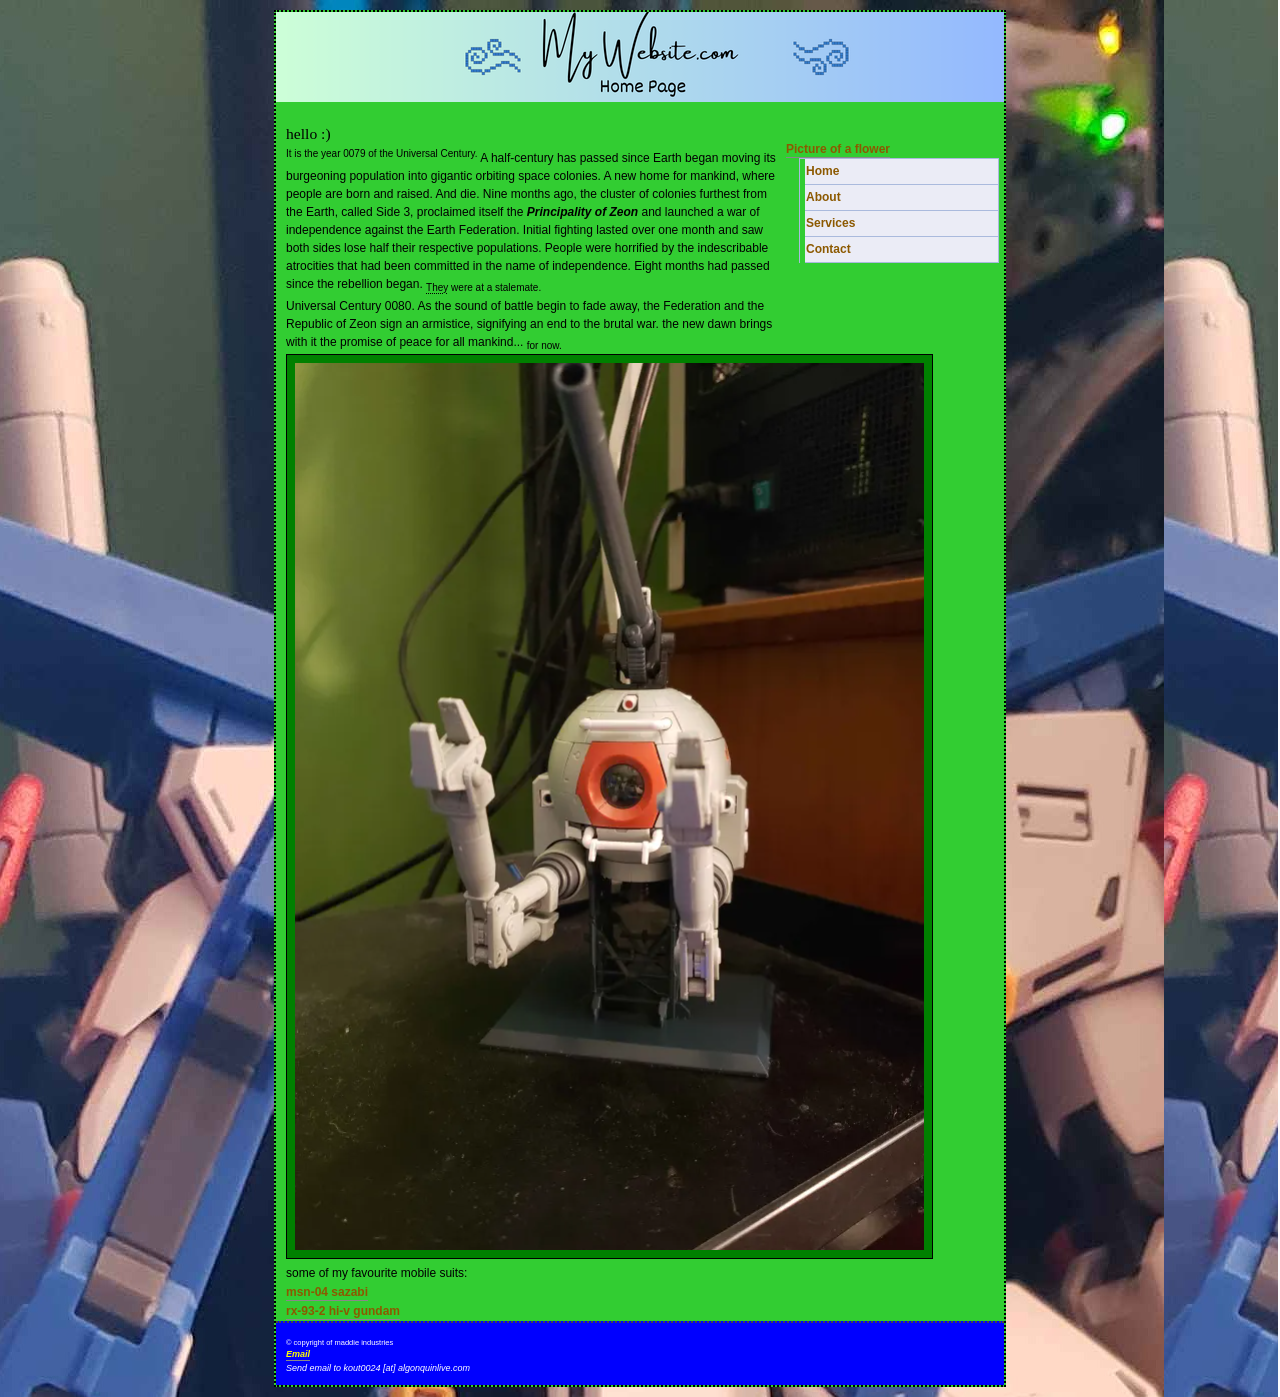
<file: index.html>
<!DOCTYPE html>
   <html lang="en">
      <head> <meta charset="UTF-8"> <title> maddie world - home  </title>
      <link rel="stylesheet" href="global.css" media="screen">
      <link rel="stylesheet" href="print.css" media="print">
  </head>
         <body class="home">
           <div id ="wrapper">
             <header><h1>home page     </h1>     </header>
              <article>
              <section> <h2>hello :)    </h2> <!-- i was told to put a comment here -->    </section>
              <section> <p>  <sup>It is the year 0079 of the Universal Century.</sup> A half-century has passed since Earth began moving its burgeoning population into gigantic orbiting space colonies. A new home for mankind, where people are born and raised. And die. Nine months ago, the cluster of colonies furthest from the Earth, called Side 3, proclaimed itself the <strong><em>Principality of Zeon</em></strong> and launched a war of independence against the Earth Federation. Initial fighting lasted over one month and saw both sides lose half their respective populations. People were horrified by the indescribable atrocities that had been committed in the name of independence. Eight months had passed since the rebellion began. <sub><abbr title="The Earth Federation and the Principality of Zeon">They</abbr> were at a stalemate.</sub>        </p>        </section>
              <section> <p>Universal Century 0080. As the sound of battle begin to fade away, the Federation and the Republic of Zeon sign an armistice, signifying an end to the brutal war. the new dawn brings with it the promise of peace for all mankind... <sub>for now.</sub></p></section>
<img src="images/ball.png" width="629" height="887" alt="Photo of MG RB-79 Ball Ver. Ka" title="MG RB-79 Ball Ver. Ka">

              <section> <p> some of my favourite mobile suits: </p> </section>
              <p>   <a href="https://gundam.fandom.com/wiki/MSN-04_Sazabi" title="msn-04 sazabi"> msn-04 sazabi </a>
              </p>
              
              <p>   <a href="https://gundam.fandom.com/wiki/RX-93-%CE%BD2_Hi-%CE%BD_Gundam" title="rx-93-2 hi v gundam"> rx-93-2 hi-v gundam </a>
              </p>
              </article>
              <br>
<a href=images/flower.jpg title="flowers by Nouhailler is licensed under CC BY-SA 2/0"> Picture of a flower</a>
              <nav> 
                <ul>
                  <li><a href="index.html" title="Home">  Home </a> </li> 
                  <li><a href="about.html" title="About">  About </a> </li> 
                  <li><a href="services.html" title="Services">  Services </a> </li>  
                  <li><a href="contact.html" title="Contact">  Contact </a> </li> 
                </ul>
              </nav>
              <footer> <p><sub>&copy; copyright of maddie industries </sub> </p> <address> <a href="mailto:kout0024@algonquinlive.com" title="Send email to maddie"> Email </a>  <br> Send email to kout0024 [at] algonquinlive.com </address> 
 
 </footer>


           </div> <!-- This is the closing wrapper div tag -->
   </body>
</html>
</file>
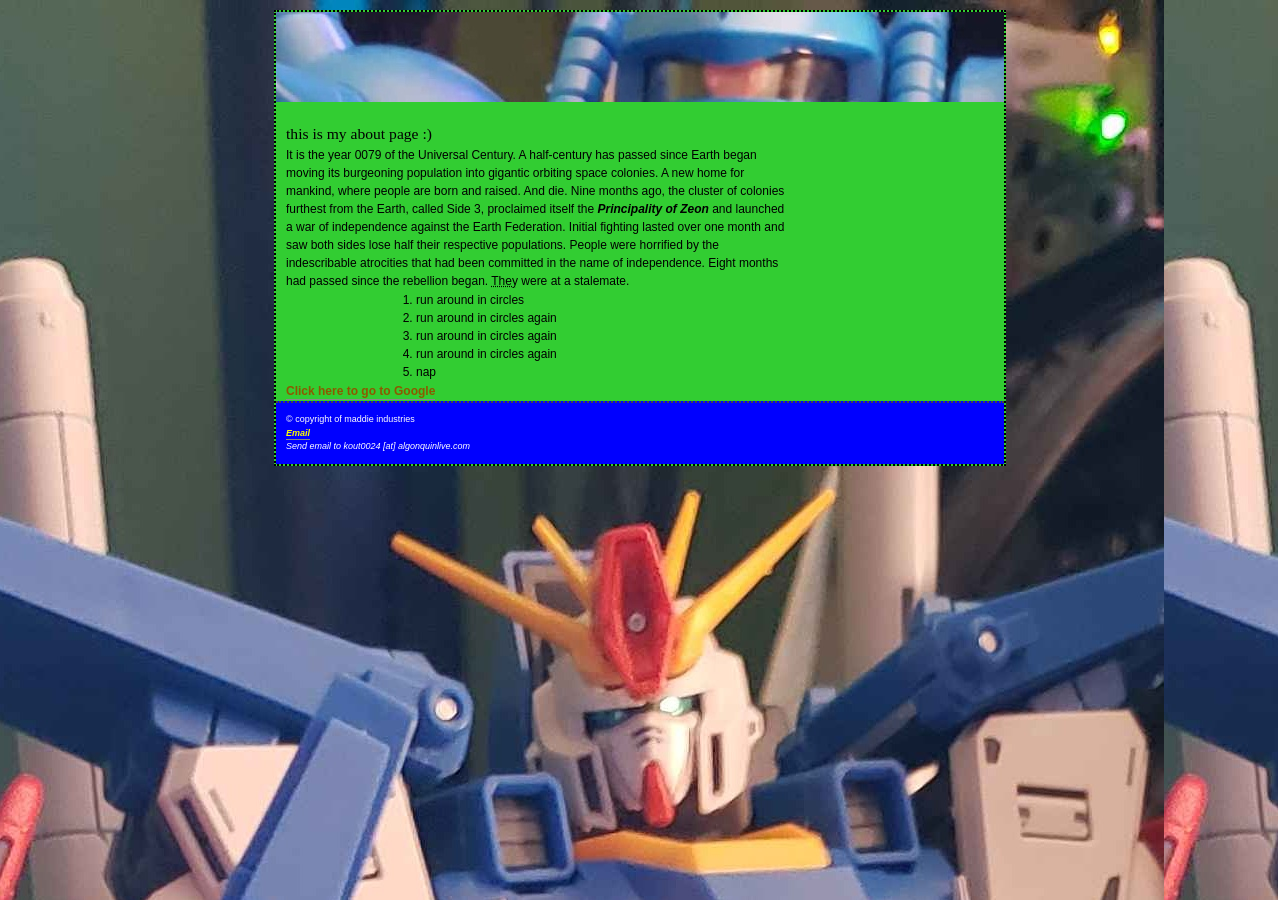
<file: about.html>
<!DOCTYPE html>
   <html lang="en"> 
      <head> <meta charset="UTF-8"> <title> maddie world - about  </title>    
<link rel="stylesheet" href="global.css" media="screen">  </head>
         <body class="about">
           <div id ="wrapper">
             <header><h1>about page     </h1>     </header>
              <article>
              <section> <h2>this is my about page :)    </h2>     </section>
              <section> <p>  It is the year 0079 of the Universal Century. A half-century has passed since Earth began moving its burgeoning population into gigantic orbiting space colonies. A new home for mankind, where people are born and raised. And die. Nine months ago, the cluster of colonies furthest from the Earth, called Side 3, proclaimed itself the <strong><em>Principality of Zeon</em></strong> and launched a war of independence against the Earth Federation. Initial fighting lasted over one month and saw both sides lose half their respective populations. People were horrified by the indescribable atrocities that had been committed in the name of independence. Eight months had passed since the rebellion began. <abbr title="The Earth Federation and the Principality of Zeon">They</abbr> were at a stalemate.        </p>        </section>

<ol>
  <li>run around in circles</li>
  <li>run around in circles again</li>
  <li>run around in circles again</li>
  <li>run around in circles again</li>
  <li>nap</li>
</ol>
              <p>   <a href="https://www.google.com" title="Visit Google"> Click here to go to Google </a>
              </p>
              </article>
              
              <nav> </nav>
              <footer> <p>&copy; copyright of maddie industries <address> <a href="mailto:kout0024@algonquinlive.com" title="Send email to maddie"> Email </a>
              <br> Send email to kout0024 [at] algonquinlive.com </address>
 </p> </footer>


           </div> <!-- This is the closing wrapper div tag -->
   </body>
</html>
</file>
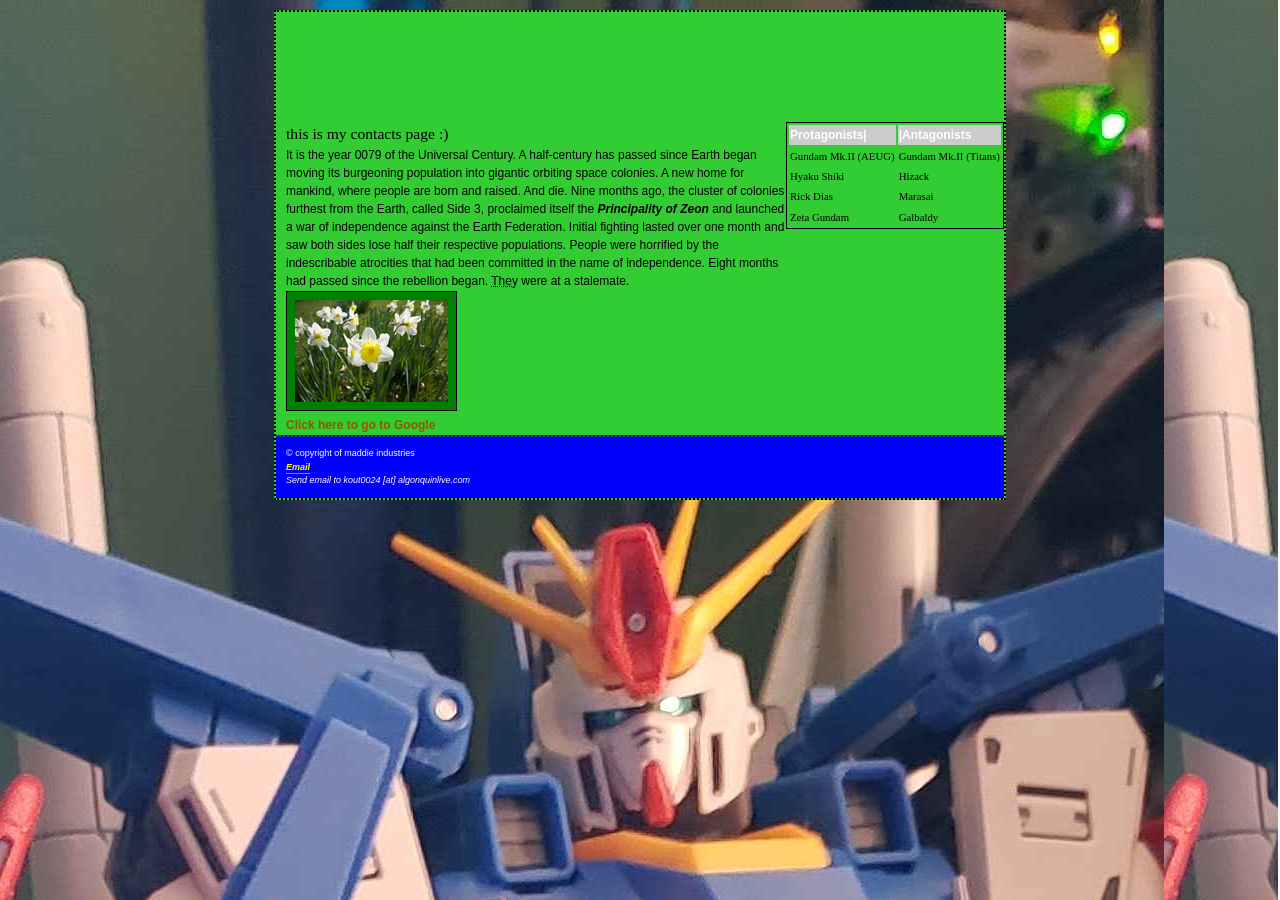
<file: contact.html>
<!DOCTYPE html>
   <html lang="en">
      <head> <meta charset="UTF-8"> <title> maddie world - contact  </title>  
<link rel="stylesheet" href="global.css" media="screen">  </head>
         <body>
           <div id ="wrapper">
             <header><h1>contacts     </h1>     </header>
              <article>
              <section> <h2>this is my contacts page :)    </h2>     </section>
              <section> <p>  It is the year 0079 of the Universal Century. A half-century has passed since Earth began moving its burgeoning population into gigantic orbiting space colonies. A new home for mankind, where people are born and raised. And die. Nine months ago, the cluster of colonies furthest from the Earth, called Side 3, proclaimed itself the <strong><em>Principality of Zeon</em></strong> and launched a war of independence against the Earth Federation. Initial fighting lasted over one month and saw both sides lose half their respective populations. People were horrified by the indescribable atrocities that had been committed in the name of independence. Eight months had passed since the rebellion began. <abbr title="The Earth Federation and the Principality of Zeon">They</abbr> were at a stalemate.        </p>        </section>
<section>
    <a href=images/flower.jpg> <img src=images/flowerthumb.png width="153" height="102" alt="thumbnail image of a flower"> </a>
</section>

              <p>   <a href="https://www.google.com" title="Visit Google"> Click here to go to Google </a>
              </p>
              </article>
              <table>
  <caption>List of Mobile Suits </caption>
    <thead><tr><th>Protagonists|</th><th>|Antagonists</th></tr></thead>
    <tbody><tr><td>Gundam Mk.II (AEUG)    </td><td>Gundam Mk.II (Titans)</td></tr>
    <tr><td>Hyaku Shiki     </td><td>Hizack</td></tr>
    <tr><td>Rick Dias     </td><td>Marasai</td></tr>
    <tr><td>Zeta Gundam     </td><td>Galbaldy</td></tr></tbody>

</table>
              <nav> </nav>
              <footer> <p>&copy; copyright of maddie industries <address> <a href="mailto:kout0024@algonquinlive.com" title="Send email to maddie"> Email </a>
              <br> Send email to kout0024 [at] algonquinlive.com </address>
 </p> </footer>


           </div> <!-- This is the closing wrapper div tag -->
   </body>
</html>
</file>
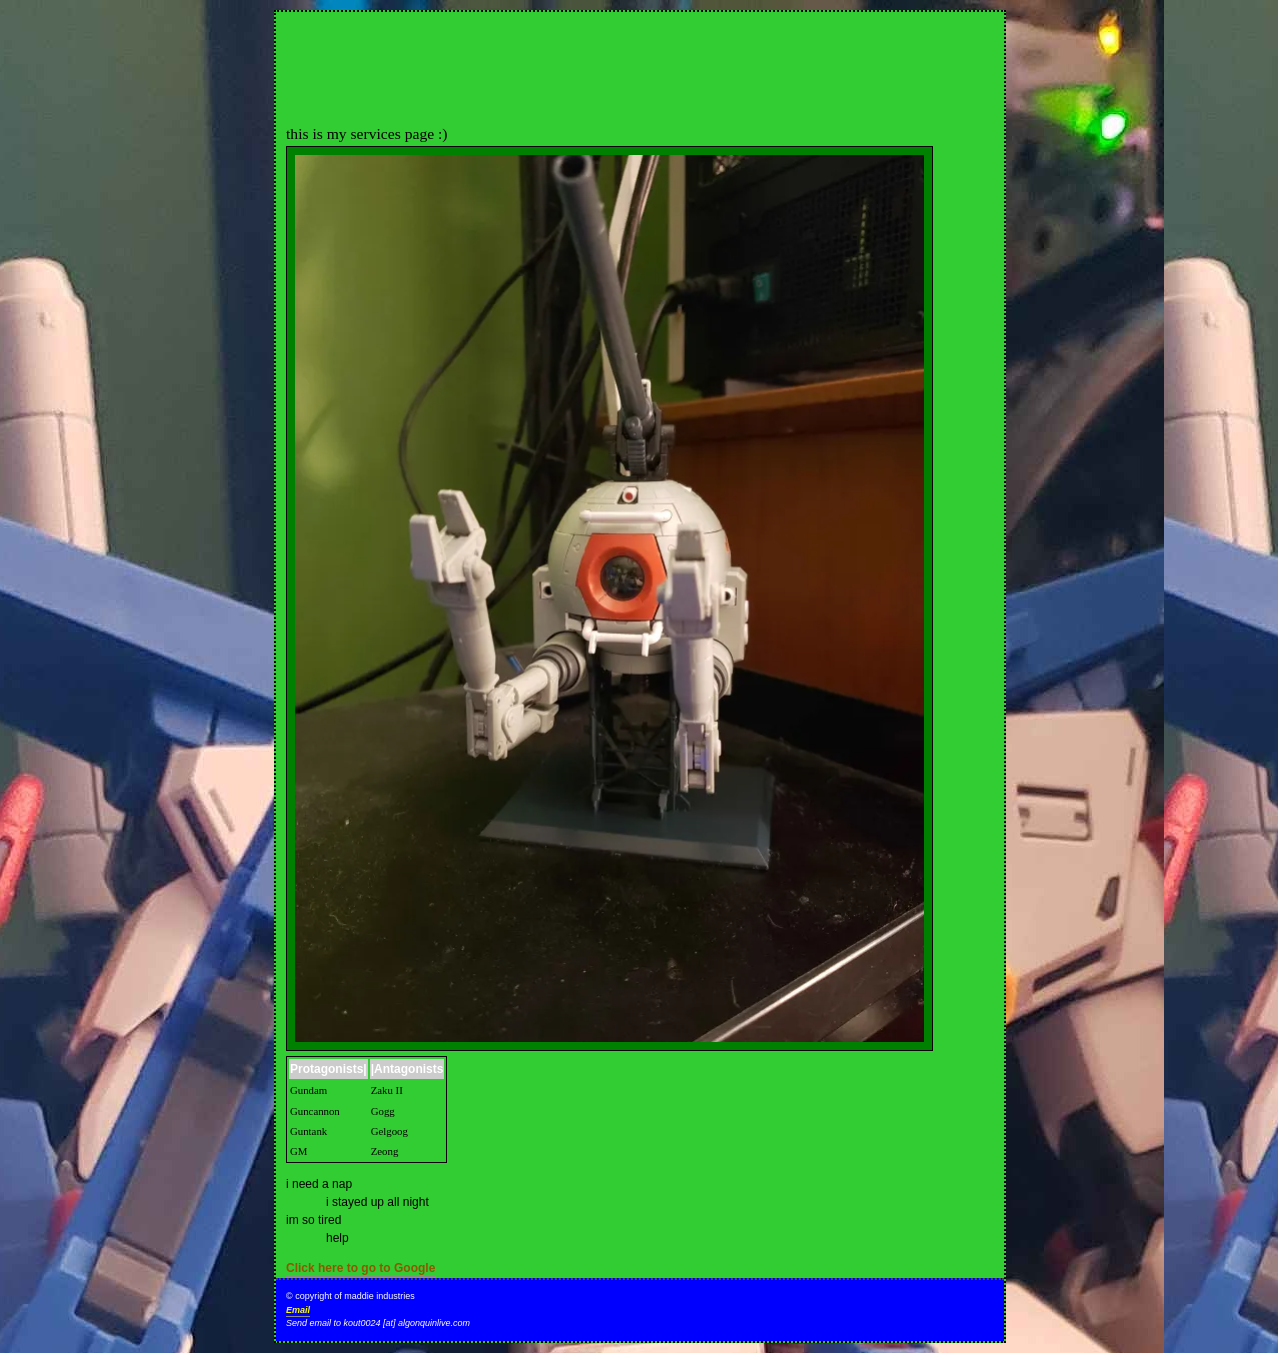
<file: services.html>
<!DOCTYPE html>
   <html lang="en">
      <head> <meta charset="UTF-8"> <title> maddie world - services  </title>  
<link rel="stylesheet" href="global.css" media="screen">  </head>
         <body>
           <div id ="wrapper">
             <header><h1>services page    </h1>     </header>
              <article>
              <section> <h2>this is my services page :)    </h2>     </section>
<img src="images/ball.png" width="629" height="887" alt="Photo of MG RB-79 Ball Ver. Ka" title="MG RB-79 Ball Ver. Ka">
             

<table>
  <caption>List of Mobile Suits </caption>
    <thead><tr><th>Protagonists|</th><th>|Antagonists</th></tr></thead>
    <tbody><tr><td>Gundam    </td><td>Zaku II</td></tr>
    <tr><td>Guncannon     </td><td>Gogg</td></tr>
    <tr><td>Guntank     </td><td>Gelgoog</td></tr>
    <tr><td>GM     </td><td>Zeong</td></tr></tbody>

</table>

<dl>
<dt>i need a nap </dt>
<dd>i stayed up all night </dd>
<dt>im so tired </dt>
<dd>help </dd>
</dl>
              <p>   <a href="https://www.google.com" title="Visit Google"> Click here to go to Google </a>
              </p>
              </article>
              
              <nav> </nav>
              <footer> <p> &copy; copyright of maddie industries <address> <a href="mailto:kout0024@algonquinlive.com" title="Send email to maddie"> Email </a>
              <br> Send email to kout0024 [at] algonquinlive.com </address>
 </p> </footer>


           </div> <!-- This is the closing wrapper div tag -->
   </body>
</html>
</file>
<file: global.css>
/*Maddie CSS file */

body {
font-family: verdana, arial, sans-serif;
font-size: 12px;
line-height: 1.5;
margin: 0;
padding: 0;
background: white url(images/zz.jpg) ;}

h1, h2, h3 {font-family: georgia, garamond, serif;
		font-weight: normal; }

h1 {font-size: 160%; }

h2 {font-size: 130%; }

h3 {font-size: 120%; }

p, h1, h2, h3, ol, ul {margin-top: 0;
		       margin-bottom: 1px; }

ol { padding-left: 0;
     margin-left: 30px; }

img { padding: 8px;
      border: 1px solid black;
      background-color: green; }

a {color: #8c5900; 
   font-weight: bold;
   text-decoration: none; 
   border-bottom: 1px solid #898989;
   padding-bottom: 1px; }

a:visited {color: #4a2885; }
a:hover, a:focus, a:active {background-color: #fff5e8;
                            color: #800080;
                            border-bottom-color: #fdebcf; }

div#wrapper {width: 728px;
             margin-left: auto;
             margin-right: auto;
             margin-top: 10px;
             margin-bottom: 10px;
             background-color: #32cd32;
             background-repeat: repeat-y;
             background-position: left top;
             background-attachment: scroll; 
             border: 2px dotted black; }

header {height: 90px; 
        margin-bottom: 20px;}

article { float: left;
width: 500px;
padding-left: 10px; }

nav {
float: right;
width: 200px;
padding-right: 5px;
}
        
header h1, header p {text-indent: -99999999999999px; }
body.home header { background: white url(images/bannerhome.png) no-repeat; }
ol {
padding-left:0;
margin-left: 130px;
}

header h1, header p {text-indent: -99999999999999px; }
body.about header { background: white url(images/gouf.jpg) no-repeat; }
ol {
padding-left:0;
margin-left: 130px;
}

footer {
clear:both;
padding: 10px;
font-size: 75%;
height: 1%;
background-color: #0000ff;
color: #ffffff;
border-top: 2px dotted #464646
}

footer p { margin-bottom: 0;}
footer a:link
{color: yellow }

footer a:hover, footer a:focus, footer a:active {
background-color: transparent;
border: none;
}

nav ul {
list-style-type: none;
border: 1px solid #aabadd;
margin-left: 0;
padding-left: 5px;
border-bottom: none;
display: block;
line-height: 2;
height: 1%;
}

nav a {
display: block;
background: #ebecf6;
padding-left: 1px;
line-height: 2;
border-bottom-color: #aabadd;
height: 1%;
}

nav a:hover {
background-color; white: }

nav li {
display: inline;
}

table {border: 1px solid black; }
caption { display: none; }

thead {color: white;
background-color: #cccccc;
text-align: left; }

tbody {font-family: Georgia, serif;
font-size: 90%; }
</file>
<file: print.css>
/*Maddie CSS Print file */

body {
font-family: verdana, arial, sans-serif;
font-size: 12px;
line-height: 1.5;
margin: 0;
padding: 0;
}

h1, h2, h3 {font-family: georgia, garamond, serif;
		font-weight: normal; }

h1 {font-size: 160%; }

h2 {font-size: 130%; }

h3 {font-size: 120%; }

p, h1, h2, h3, ol, ul {margin-top: 0;
		       margin-bottom: 1px; }

ol { padding-left: 0;
     margin-left: 30px; }

img { padding: 8px;
      border: 1px solid black;
      background-color: green; }

a {color: #8c5900; 
   font-weight: bold;
   text-decoration: none; 
   border-bottom: 1px solid #898989;
   padding-bottom: 1px; }

a:visited {color: #4a2885; }
a:hover, a:focus, a:active {background-color: #fff5e8;
                            color: #800080;
                            border-bottom-color: #fdebcf; }

div#wrapper {width: 728px;
             margin-left: auto;
             margin-right: auto;
             margin-top: 10px;
             margin-bottom: 10px;
             background-color: #32cd32;
             background-repeat: repeat-y;
             background-position: left top;
             background-attachment: scroll; 
             border: 2px dotted black; }

header {height: 90px; 
        margin-bottom: 20px;}

article {
width: 500px;
padding-left: 10px; }

nav { display:none;
float: right;
width: 200px;
padding-right: 5px;
}
        
header h1, header p {text-indent: -99999999999999px; }
body.home header { background: white url(images/bannerhome.png) no-repeat; }
ol {
padding-left:0;
margin-left: 130px;
}

header h1, header p {text-indent: -99999999999999px; }
body.about header { background: white url(images/gouf.jpg) no-repeat; }
ol {
padding-left:0;
margin-left: 130px;
}

footer {
clear:both;
padding: 10px;
font-size: 75%;
height: 1%;
background-color: #0000ff;
color: #ffffff;
border-top: 2px dotted #464646
}

footer p { margin-bottom: 0;}
footer a:link
{color: yellow }

footer a:hover, footer a:focus, footer a:active {
background-color: transparent;
border: none;
}

nav ul {
list-style-type: none;
border: 1px solid #aabadd;
margin-left: 0;
padding-left: 5px;
border-bottom: none;
display: block;
line-height: 2;
height: 1%;
}

nav a {
display: block;
background: #ebecf6;
padding-left: 1px;
line-height: 2;
border-bottom-color: #aabadd;
height: 1%;
}

nav a:hover {
background-color; white: }

nav li {
display: inline;
}

table {border: 1px solid black; }
caption { display: none; }

thead {color: white;
text-align: left; }

tbody {font-family: Georgia, serif;
font-size: 90%; }
</file>
